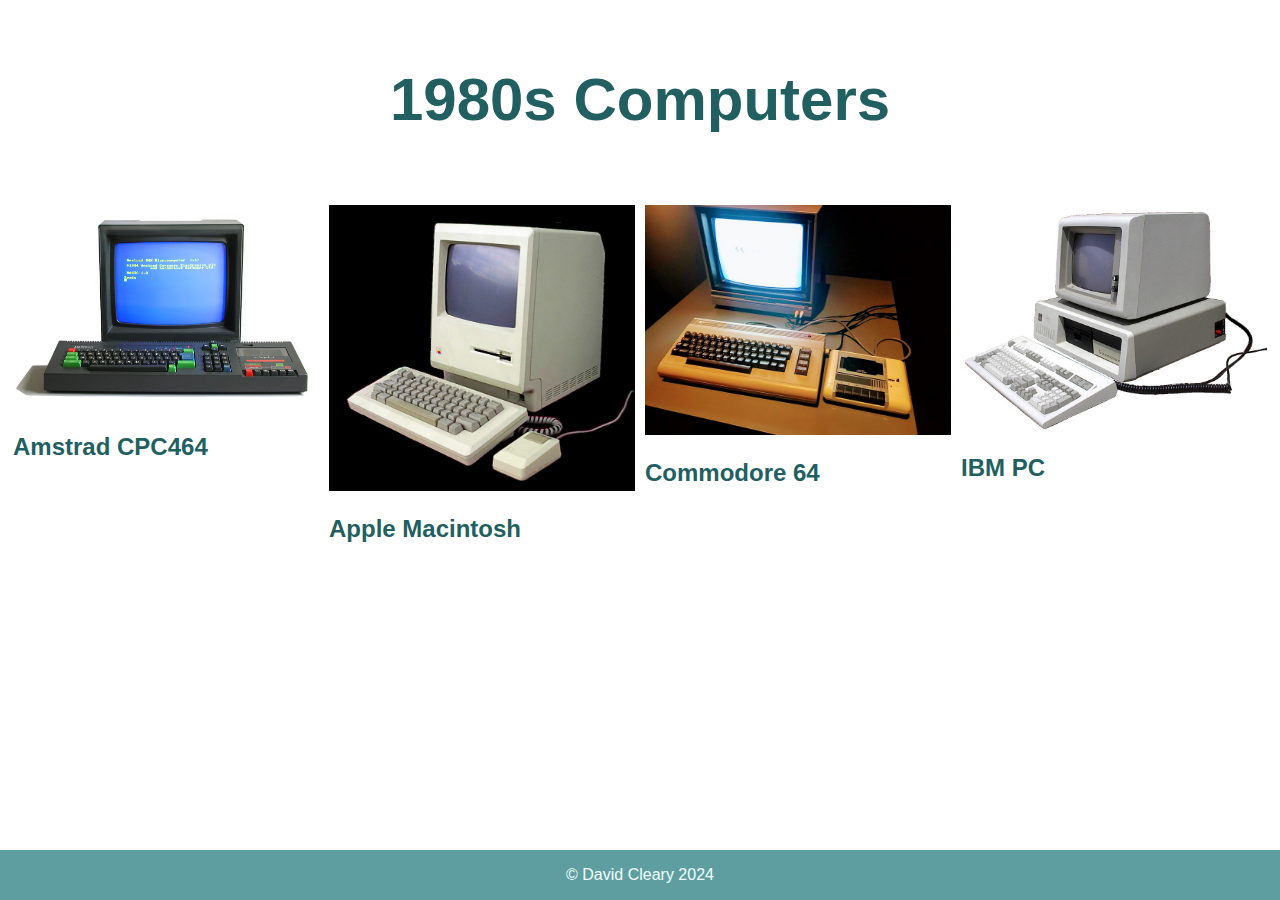
<file: index.html>
<!DOCTYPE html>

<!-- RESPONSIVE BEHAVIOUR
     This example demonstrates responsive web page design.
     It builds upon the W3Schools code in:
       https://www.w3schools.com/howto/howto_css_images_side_by_side.asp
-->

<html>

<head>
	<title>My website</title>
	<link rel="stylesheet" href="css/styles.css">
</head>

<body>
	<h1>1980s Computers</h1>

	<div class="clear"></div>

	<div class="row">
		<div class="column" ><img src="images/AmstradCPC464.jpg" alt="CPC464"><br>
			<h2>Amstrad CPC464</h2>
		</div>
		<div class="column" ><img src="images/AppleMacintosh.jpg" alt="Mac"><br>
			<h2>Apple Macintosh</h2>
		</div>
		<div class="column" ><img src="images/Commodore64.jpg" alt="C64"><br>
			<h2>Commodore 64</h2>
		</div>
		<div class="column" ><img src="images/IBMPC.png" alt="PC"><br>
			<h2>IBM PC</h2>
		</div>
	</div>

	<div class="clear"></div>

	<div class="footer">
		<p>&copy; David Cleary 2024</p>
	  </div>

</body>
</html>
</file>
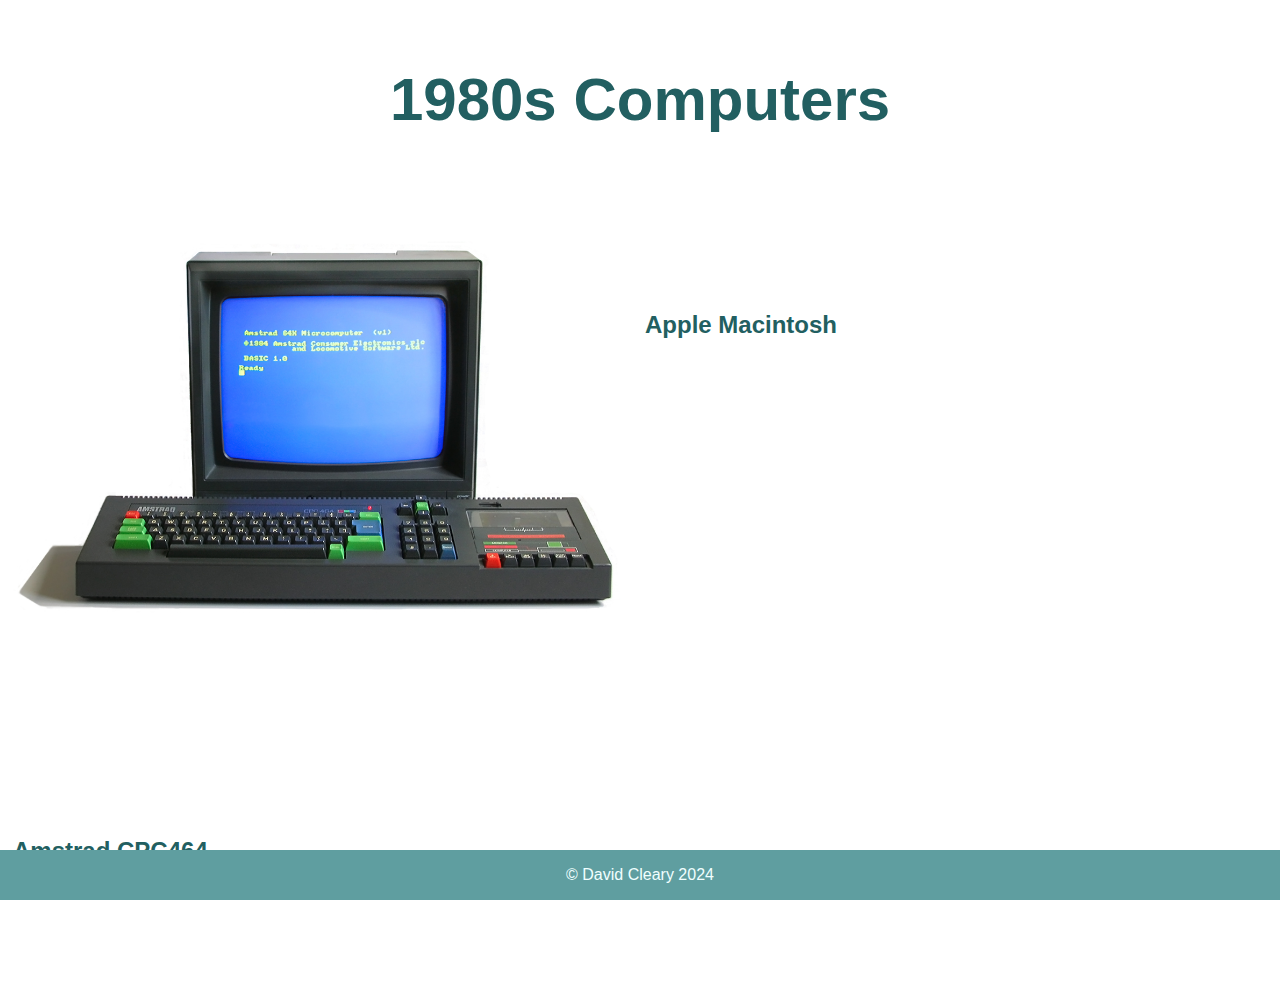
<file: index1.html>
<!DOCTYPE html>

<!-- RESPONSIVE BEHAVIOUR
     This example demonstrates responsive web page design.
     It builds upon the W3Schools code in:
       https://www.w3schools.com/howto/howto_css_images_side_by_side.asp
-->

<html>

<head>
	<title>My website</title>
	<link rel="stylesheet" href="css/styles.css">
</head>

<body>
	<h1>1980s Computers</h1>

	<div class="clear"></div>

	<div class="row">
		<div class="column1">
			<div><p><img src="images/AmstradCPC464.jpg" alt="CPC464"></p></div>
			<div><h2>Amstrad CPC464</h2></div>
		</div>
		<div class="column1" >
			<h2>Apple Macintosh</h2>
		</div>
	</div>

	<div class="clear"></div>

	<div class="footer">
		<p>&copy; David Cleary 2024</p>
	  </div>

</body>
</html>
</file>
<file: css/styles.css>
/* RESPONSIVE BEHAVIOUR
   This example demonstrates responsive web page design.
   It builds upon the W3Schools code in:
     https://www.w3schools.com/howto/howto_css_images_side_by_side.asp
*/ 

* {
  box-sizing: border-box;
}

body {
  font-family:Verdana, Geneva, Tahoma, sans-serif;
}

/* Responsive behaviour
    - Headings remain centered regardless of page or containing element width.
*/
h1 {
  color: rgb(34, 95, 97);
  line-height: 2;
  font-size: 60px;
  text-align: center;
}

h2 {
  color: rgb(34, 95, 97);
  font-size: 24px;
}

/* Responsive behaviour
    - On phones (i.e. screen width < 800px), display images in a vertical columns 
      with images full width of screen.
    - On workstation (i.e. screen width >= 800px), display images in a horizontal row, 
      with images evenly spaced across screen.
*/
img {
  width: 100%;
}

.row::after {
  content: "";
  clear: both;
  display: table;
}

/* if on phone (i.e. screen width < 800px) */
.column {
  width: 100%;
  padding: 5px;
}

/* else */ 
@media screen and (min-width: 800px) {
  .column {
    float: left;
    width: 25%;
    padding: 5px;
  }
}

/* Responsive behaviour
    - Footer remains fixed to the bottom of the page regardless of the page size or location.
*/
.footer {
  position: fixed;
  left: 0;
  bottom: 0;
  width: 100%;
  background-color: cadetblue;
  color:azure;
  text-align: center;
}

.column1 {
  border-width: 5px solid red;
  float: left;
  width: 50%;
  padding: 5px;
  line-height: 200px;
}
</file>
